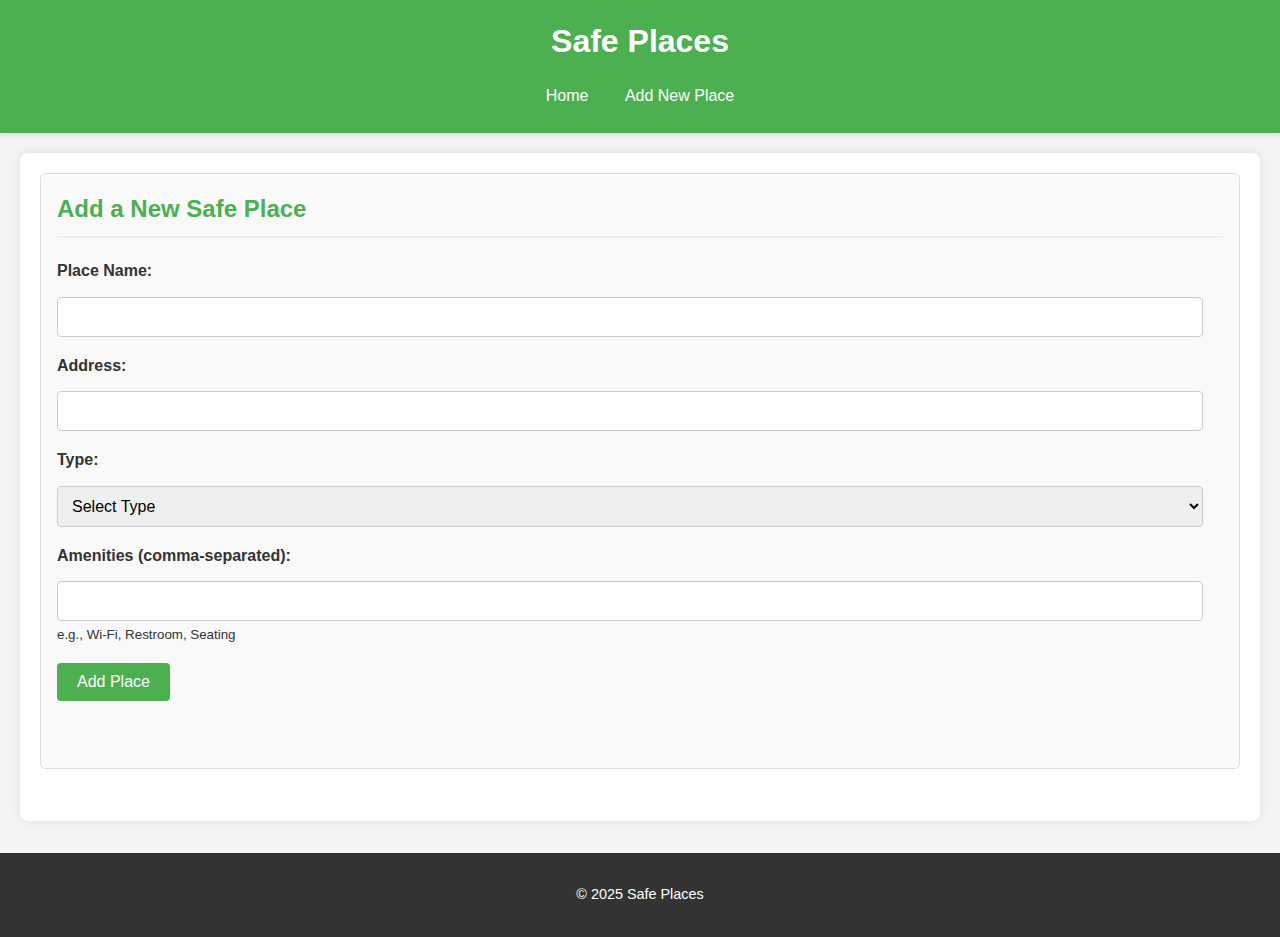
<file: src/main/resources/static/createLocation.html>
<!DOCTYPE html>
<html lang="en">
<head>
    <meta charset="UTF-8">
    <meta name="viewport" content="width=device-width, initial-scale=1.0">
    <title>Add New Safe Place</title>

    <!-- Stylesheet -->
    <link rel="stylesheet" href="css/style.css">
</head>
<body>

<!-- Header Section -->
<header>
    <h1>Safe Places</h1>
    <nav>
        <a href="index.html">Home</a>
        <a href="createLocation.html" class="active">Add New Place</a>
    </nav>
</header>

<!-- Main Content -->
<main>
    <section class="form-section">
        <h2>Add a New Safe Place</h2>

        <form id="createLocationForm">
            <!-- Place Name -->
            <div class="form-group">
                <label for="name">Place Name:</label>
                <input
                        type="text"
                        id="name"
                        name="name"
                        required
                        minlength="2"
                        maxlength="100"
                >
            </div>

            <!-- Address -->
            <div class="form-group">
                <label for="address">Address:</label>
                <input
                        type="text"
                        id="address"
                        name="address"
                        required
                        maxlength="200"
                >
            </div>

            <!-- Type -->
            <div class="form-group">
                <label for="type">Type:</label>
                <select id="type" name="type" required>
                    <option value="">Select Type</option>
                    <option value="cafe">Cafe</option>
                    <option value="park">Park</option>
                    <option value="library">Library</option>
                    <option value="restaurant">Restaurant</option>
                    <option value="mall">Mall</option>
                    <option value="other">Other</option>
                </select>
            </div>

            <!-- Latitude (Optional) -->
            <!--
            <div class="form-group">
                <label for="latitude">Latitude:</label>
                <input
                    type="number"
                    id="latitude"
                    name="latitude"
                    required
                    min="-90"
                    max="90"
                    step="0.000001"
                >
            </div>
            -->

            <!-- Longitude (Optional) -->
            <!--
            <div class="form-group">
                <label for="longitude">Longitude:</label>
                <input
                    type="number"
                    id="longitude"
                    name="longitude"
                    required
                    min="-180"
                    max="180"
                    step="0.000001"
                >
            </div>
            -->

            <!-- Amenities -->
            <div class="form-group">
                <label for="amenities">Amenities (comma-separated):</label>
                <input
                        type="text"
                        id="amenities"
                        name="amenities"
                >
                <small>e.g., Wi-Fi, Restroom, Seating</small>
            </div>

            <!-- Submit Button -->
            <button type="submit">Add Place</button>
        </form>

        <!-- Message Display -->
        <p id="message" class="message"></p>
    </section>
</main>

<!-- Footer -->
<footer>
    <p>&copy; 2025 Safe Places</p>
</footer>

<!-- Scripts -->
<script src="js/common.js"></script>
<script src="js/app.js"></script>

</body>
</html>
</file>
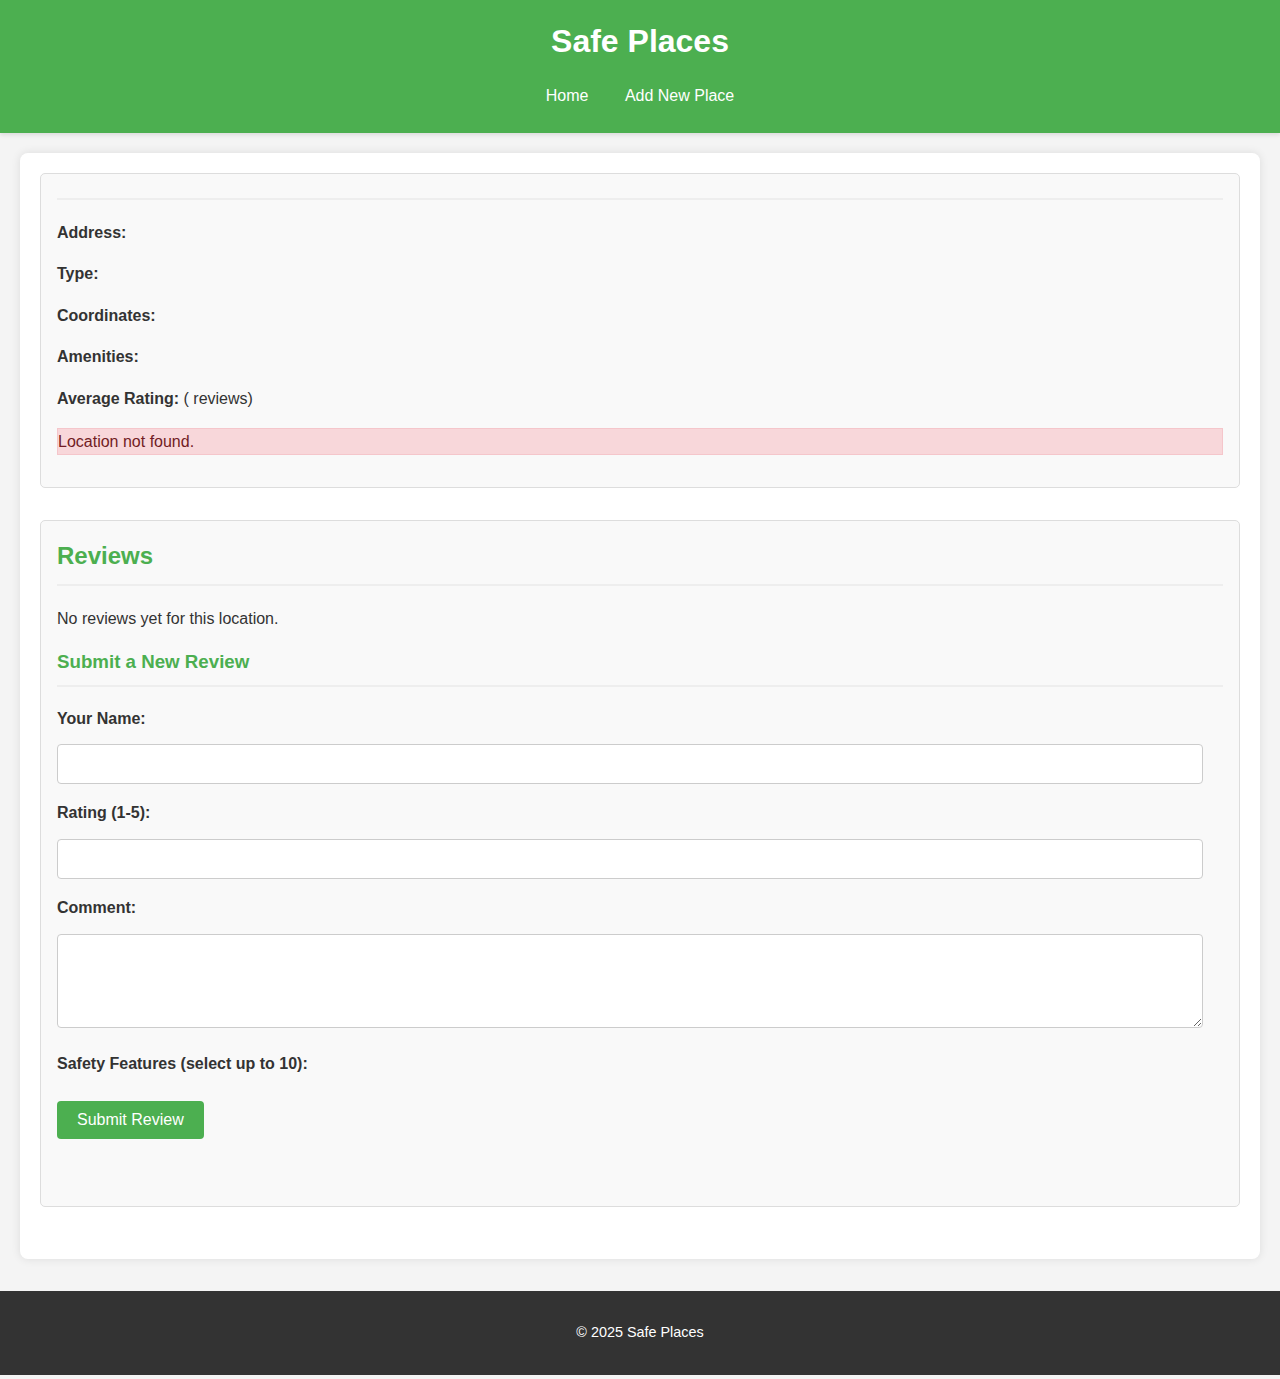
<file: src/main/resources/static/locationDetails.html>
<!DOCTYPE html>
<html lang="en">
<head>
    <meta charset="UTF-8">
    <meta name="viewport" content="width=device-width, initial-scale=1.0">
    <title>Location Details & Reviews</title>
    <link rel="stylesheet" href="css/style.css">
</head>
<body>
<header>
    <h1>Safe Places</h1>
    <nav>
        <a href="index.html">Home</a>
        <a href="createLocation.html">Add New Place</a>
    </nav>
</header>

<main>
    <section class="location-details-section">
        <h2 id="locationName"></h2>
        <p><strong>Address:</strong> <span id="locationAddress"></span></p>
        <p><strong>Type:</strong> <span id="locationType"></span></p>
        <p><strong>Coordinates:</strong> <span id="locationCoords"></span></p>
        <p><strong>Amenities:</strong> <span id="locationAmenities"></span></p>
        <p><strong>Average Rating:</strong> <span id="locationRating"></span> (<span id="locationReviewCount"></span> reviews)</p>
        <p id="locationNotFound" class="error-message" style="display: none;">Location not found.</p>
    </section>

    <section class="reviews-section">
        <h2>Reviews</h2>
        <div id="reviewsList" class="review-list">
            <p id="noReviewsMessage">No reviews yet for this location.</p>
        </div>

        <h3>Submit a New Review</h3>
        <form id="createReviewForm">
            <div class="form-group">
                <label for="userName">Your Name:</label>
                <input type="text" id="userName" name="userName" required maxlength="50">
            </div>
            <div class="form-group">
                <label for="rating">Rating (1-5):</label>
                <input type="number" id="rating" name="rating" required min="1" max="5">
            </div>
            <div class="form-group">
                <label for="comment">Comment:</label>
                <textarea id="comment" name="comment" rows="4" maxlength="1000"></textarea>
            </div>
            <div class="form-group">
                <label>Safety Features (select up to 10):</label>
                <div id="safetyFeaturesCheckboxes" class="checkbox-group">
                </div>
            </div>
            <button type="submit">Submit Review</button>
        </form>
        <p id="reviewMessage" class="message"></p>
    </section>
</main>

<footer>
    <p>&copy; 2025 Safe Places</p>
</footer>

<script src="js/common.js"></script>
<script src="js/app.js"></script>
</body>
</html>
</file>
<file: src/main/resources/static/css/style.css>
body {
    font-family: 'Arial', sans-serif;
    margin: 0;
    padding: 0;
    background-color: #f4f4f4;
    color: #333;
    line-height: 1.6;
}

header {
    background-color: #4CAF50;
    color: white;
    padding: 1rem 0;
    text-align: center;
    box-shadow: 0 2px 4px rgba(0,0,0,0.1);
}

header h1 {
    margin: 0;
    padding-bottom: 0.5rem;
}

nav a {
    color: white;
    text-decoration: none;
    padding: 0.5rem 1rem;
    display: inline-block;
}

nav a:hover {
    background-color: #45a049;
}

main {
    padding: 20px;
    max-width: 1200px;
    margin: 20px auto;
    background-color: #fff;
    border-radius: 8px;
    box-shadow: 0 0 10px rgba(0,0,0,0.1);
}

section {
    margin-bottom: 2rem;
    padding: 1rem;
    border: 1px solid #ddd;
    border-radius: 5px;
    background-color: #f9f9f9;
}

h2, h3 {
    color: #4CAF50;
    border-bottom: 2px solid #eee;
    padding-bottom: 0.5rem;
    margin-top: 0;
}

.form-group {
    margin-bottom: 1rem;
}

.form-group label {
    display: block;
    margin-bottom: 0.5rem;
    font-weight: bold;
}

.form-group input[type="text"],
.form-group input[type="number"],
.form-group select,
.form-group textarea {
    width: calc(100% - 20px);
    padding: 10px;
    border: 1px solid #ccc;
    border-radius: 4px;
    box-sizing: border-box;
    margin-top: 5px;
    font-size: 1rem;
}

button[type="submit"] {
    background-color: #4CAF50;
    color: white;
    padding: 10px 20px;
    border: none;
    border-radius: 4px;
    cursor: pointer;
    font-size: 1rem;
    transition: background-color 0.3s ease;
}

button[type="submit"]:hover {
    background-color: #45a049;
}

.location-item, .review-item {
    background-color: #fff;
    border: 1px solid #e0e0e0;
    padding: 1rem;
    margin-bottom: 10px;
    border-radius: 5px;
    display: flex;
    justify-content: space-between;
    align-items: center;
    flex-wrap: wrap;
}

.location-details, .review-content {
    flex: 1;
}

.location-item h3 {
    margin-top: 0;
    margin-bottom: 0.5rem;
    color: #333;
    border-bottom: none;
}

.location-item p {
    margin: 0.2rem 0;
}

.location-actions {
    margin-left: 20px;
}

.location-actions a {
    background-color: #007bff;
    color: white;
    padding: 8px 15px;
    text-decoration: none;
    border-radius: 4px;
    font-size: 0.9rem;
    transition: background-color 0.3s ease;
}

.location-actions a:hover {
    background-color: #0056b3;
}

.review-item p {
    margin: 0.2rem 0;
}

.message {
    padding: 10px;
    margin-top: 15px;
    border-radius: 4px;
    font-weight: bold;
}

.success-message {
    background-color: #d4edda;
    color: #155724;
    border: 1px solid #c3e6cb;
}

.error-message {
    background-color: #f8d7da;
    color: #721c24;
    border: 1px solid #f5c6cb;
}

.checkbox-group {
    display: flex;
    flex-wrap: wrap;
    gap: 10px;
}

.checkbox-group input[type="checkbox"] {
    margin-right: 5px;
}

.checkbox-group label {
    display: flex;
    align-items: center;
    font-weight: normal;
}

footer {
    text-align: center;
    padding: 1rem 0;
    margin-top: 2rem;
    background-color: #333;
    color: white;
    font-size: 0.9rem;
}

/* Responsive Design */
@media (max-width: 768px) {
    main {
        margin: 10px;
        padding: 15px;
    }

    .form-group input[type="text"],
    .form-group input[type="number"],
    .form-group select,
    .form-group textarea {
        width: 100%;
    }

    .location-item {
        flex-direction: column;
        align-items: flex-start;
    }

    .location-actions {
        margin-left: 0;
        margin-top: 10px;
    }
}
</file>
